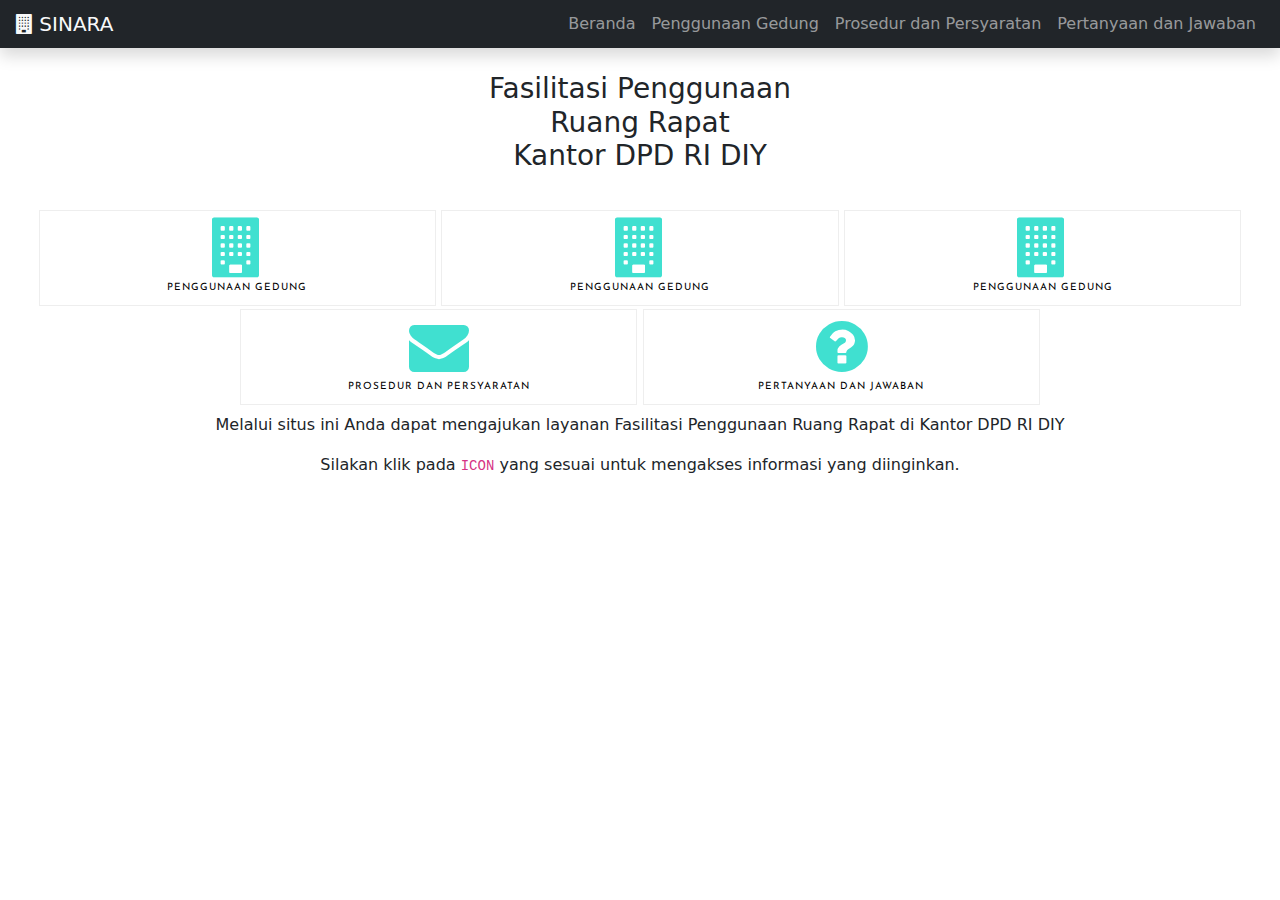
<file: index.html>
<!DOCTYPE html>
<html lang="en">
    <head>
        <meta charset="utf-8" />
        <meta name="viewport" content="width=device-width, initial-scale=1, shrink-to-fit=no" />
        <meta name="description" content="" />
        <meta name="author" content="" />
        <title>Fasilitasi Penggunaan Ruang Rapat Kantor DPD RI DIY</title>
        <!-- Favicon-->
        <link rel="icon" type="image/x-icon" href="assets/favicon.ico" />
        <!-- Core theme CSS (includes Bootstrap)-->
        <link href="css/styles.css" rel="stylesheet" />
        <link rel="stylesheet" href="https://use.fontawesome.com/releases/v5.15.4/css/all.css" integrity="sha384-DyZ88mC6Up2uqS4h/KRgHuoeGwBcD4Ng9SiP4dIRy0EXTlnuz47vAwmeGwVChigm" crossorigin="anonymous">
        <link href="https://fonts.googleapis.com/css?family=Josefin+Sans" rel="stylesheet">
        <link rel="stylesheet" href="https://maxcdn.bootstrapcdn.com/font-awesome/4.5.0/css/font-awesome.min.css">
        <link rel="stylesheet" href="https://cdn.jsdelivr.net/npm/bootstrap-icons@1.4.1/font/bootstrap-icons.css" />
  <link href="https://cdn.jsdelivr.net/npm/bootstrap@5.1.3/dist/css/bootstrap.min.css" rel="stylesheet"
    integrity="sha384-1BmE4kWBq78iYhFldvKuhfTAU6auU8tT94WrHftjDbrCEXSU1oBoqyl2QvZ6jIW3" crossorigin="anonymous">
  <link rel="stylesheet" href="https://cdnjs.cloudflare.com/ajax/libs/font-awesome/6.1.1/css/all.min.css"
    integrity="sha512-KfkfwYDsLkIlwQp6LFnl8zNdLGxu9YAA1QvwINks4PhcElQSvqcyVLLD9aMhXd13uQjoXtEKNosOWaZqXgel0g=="
    crossorigin="anonymous" referrerpolicy="no-referrer" />
  <script src="https://cdnjs.cloudflare.com/ajax/libs/jquery/3.6.0/jquery.min.js"
    integrity="sha512-894YE6QWD5I59HgZOGReFYm4dnWc1Qt5NtvYSaNcOP+u1T9qYdvdihz0PPSiiqn/+/3e7Jo4EaG7TubfWGUrMQ=="
    crossorigin="anonymous" referrerpolicy="no-referrer"></script>
  <link rel="stylesheet" href="https://cdnjs.cloudflare.com/ajax/libs/animate.css/4.1.1/animate.min.css"/>
   
    </head>
    <body>
        <div class="d-flex" id="wrapper">
         
        <!-- Page content wrapper-->
        <div id="page-content-wrapper">
            <!-- Top navigation-->
            <nav class="navbar navbar-expand-lg navbar-dark bg-dark flex-md-nowrap p-1 shadow">
                <div class="container-fluid">
           <a class="navbar-brand text-light" href="index.html" ><i class="fa fa-building"></i> SINARA</a>
      <button class="navbar-toggler" type="button" data-bs-toggle="collapse" data-bs-target="#navbarSupportedContent" aria-controls="navbarSupportedContent" aria-expanded="false" aria-label="Toggle navigation">
      <span class="navbar-toggler-icon"></span>
    </button>
     <div class="collapse navbar-collapse" id="navbarSupportedContent">
                        <ul class="navbar-nav ms-auto mt-2 mt-lg-0">
                            <li class="nav-item active"><a class="nav-link" href="index.html">Beranda</a></li>
                            <li class="nav-item"><a class="nav-link" href="gedung.html">Penggunaan Gedung</a></li>
                            <li class="nav-item"><a class="nav-link" href="syarat.html">Prosedur dan Persyaratan</a></li>
                            <li class="nav-item"><a class="nav-link" href="faq.html">Pertanyaan dan Jawaban</a></li>
                        </ul>
                    </div>
                </div>
            </nav>
                <center>
                <div class="container-fluid">
                    <h3 class="mt-4">Fasilitasi Penggunaan <br>Ruang Rapat <br>Kantor DPD RI DIY</h3>
                        <div class="sidebar-social">
<br>
                            <ul>
                            <li><a href="JadwalAll.html" title="Penggunaan Gedung"><i class="fa fa-building fa-5x"></i><span>Penggunaan Gedung</span></a></li>
                            <li><a href="Tambah.html" title="Penggunaan Gedung"><i class="fa fa-building fa-5x"></i><span>Penggunaan Gedung</span></a></li>
                            <li><a href="JadwalNew.html" title="Penggunaan Gedung"><i class="fa fa-building fa-5x"></i><span>Penggunaan Gedung</span></a></li>
                            <li><a href="Piket.html" title="Ketentuan"><i class="fa fa-envelope fa-5x"></i><span>Prosedur dan Persyaratan</span></a></li>    
                            <li><a href="Admin.html" title="Pertanyaan dan Jawaban"><i class="fa fa-question-circle fa-5x"></i><span>Pertanyaan dan Jawaban</span></a></li>
                            </ul>
                        </div>
         
                    <p>Melalui situs ini Anda dapat mengajukan layanan Fasilitasi Penggunaan Ruang Rapat di Kantor DPD RI DIY </p>
                    <p>
                        Silakan klik pada
                        <code>ICON</code>
                        yang sesuai untuk mengakses informasi yang diinginkan.
                    </p>
                </div>
                 </center>
            </div>
        </div>
        <!-- Bootstrap core JS-->
        <script src="https://cdn.jsdelivr.net/npm/bootstrap@5.1.1/dist/js/bootstrap.bundle.min.js"></script>
        <!-- Core theme JS-->
        <script src="js/scripts.js"></script>
        <script async src='https://d2mpatx37cqexb.cloudfront.net/delightchat-whatsapp-widget/embeds/embed.min.js'></script>
        <script>
          var wa_btnSetting = {"btnColor":"#16BE45","ctaText":"Kontak Kami","cornerRadius":40,"marginBottom":20,"marginLeft":20,"marginRight":20,"btnPosition":"right","whatsAppNumber":"6285228251025","welcomeMessage":"Ada yang bisa kami bantu?","zIndex":999999,"btnColorScheme":"light"};
          window.onload = () => {
            _waEmbed(wa_btnSetting);
          };
        </script>
      
    </body>
</html>
</file>
